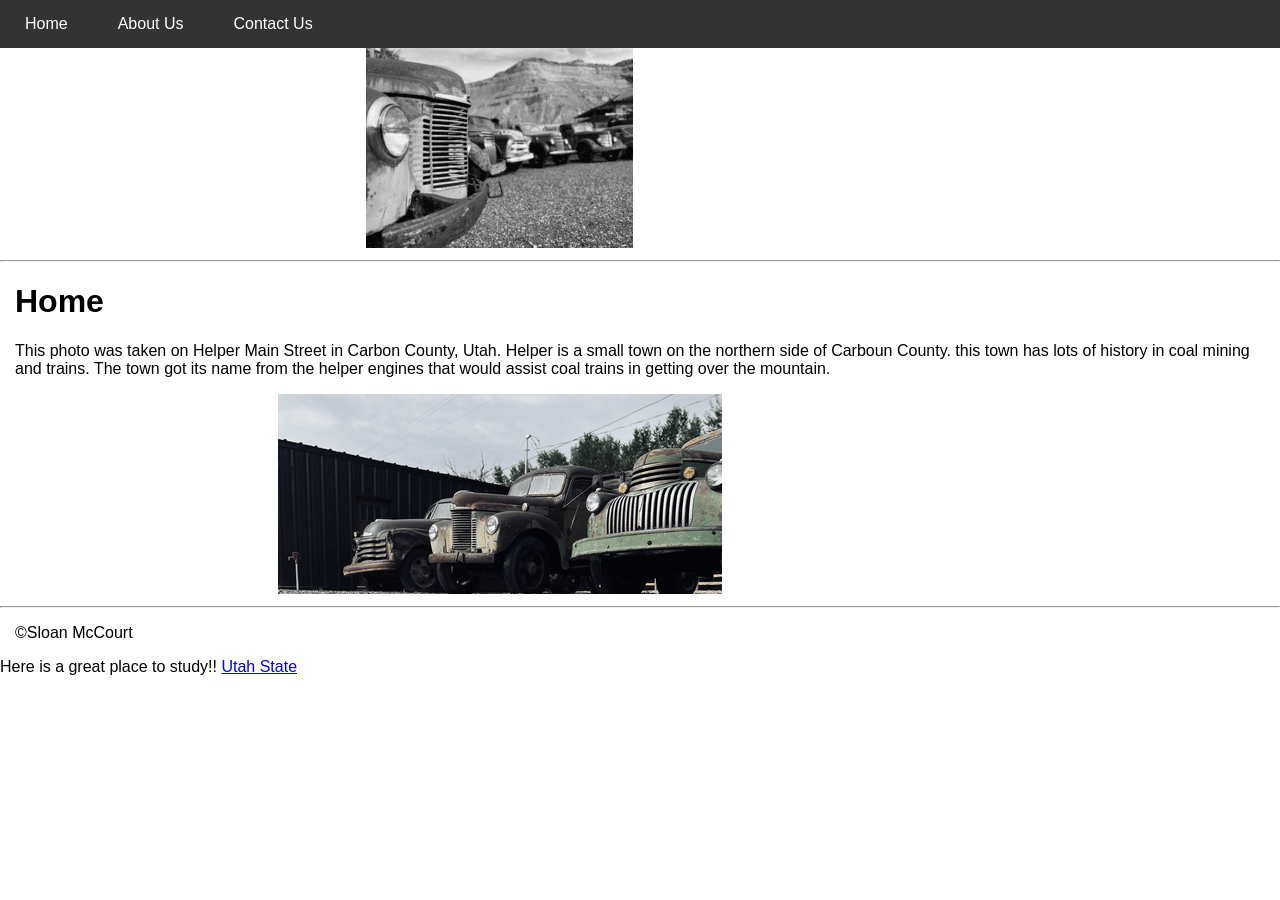
<file: index.html>
<!DOCTYPE html>
<html>
<head>
    <head>
    <meta charset="UTF-8">
    <meta name="viewport" content="width=device-width, initial-scale=1.0">

    <meta name="description" content="Explore Carbon County, Utah, and discover the history of Helper, a small mountain town known for its coal mining history, historic trains, and beautiful mountain surroundings.">

    <meta name="keywords" content="Carbon County, Utah, Helper Utah, coal mining, railroad history, mountain town">

    <meta name="author" content="Sloan McCourt">

    <link rel="stylesheet" href="style.css">
    <title>Carbon County: Home</title>
</head>
<body>
    <nav>
        <ul>
          <li><a href="index.html" class="active">Home</a></li>
          <li><a href= "aboutus.html">About Us</a></li>
          <li><a href="contact.html">Contact Us</a></li>
    </ul>
    </nav>
    
<img src= "images/IMG_1190.png" alt="Banner Image">
<hr>
  
<h1>Home</h1>
<p>This photo was taken on Helper Main Street in Carbon County, Utah. Helper is a small town on the northern side of Carboun County.
this town has lots of history in coal mining and trains. The town got its name from the helper engines that would assist coal trains in 
getting over the mountain.</p>
    <img src= "images/IMG_1203.png">
<hr>
<p>&copy;Sloan McCourt</p>
  Here is a great place to study!! <a href="http://usu.edu"> Utah State </a>
</body>
</html>
</file>
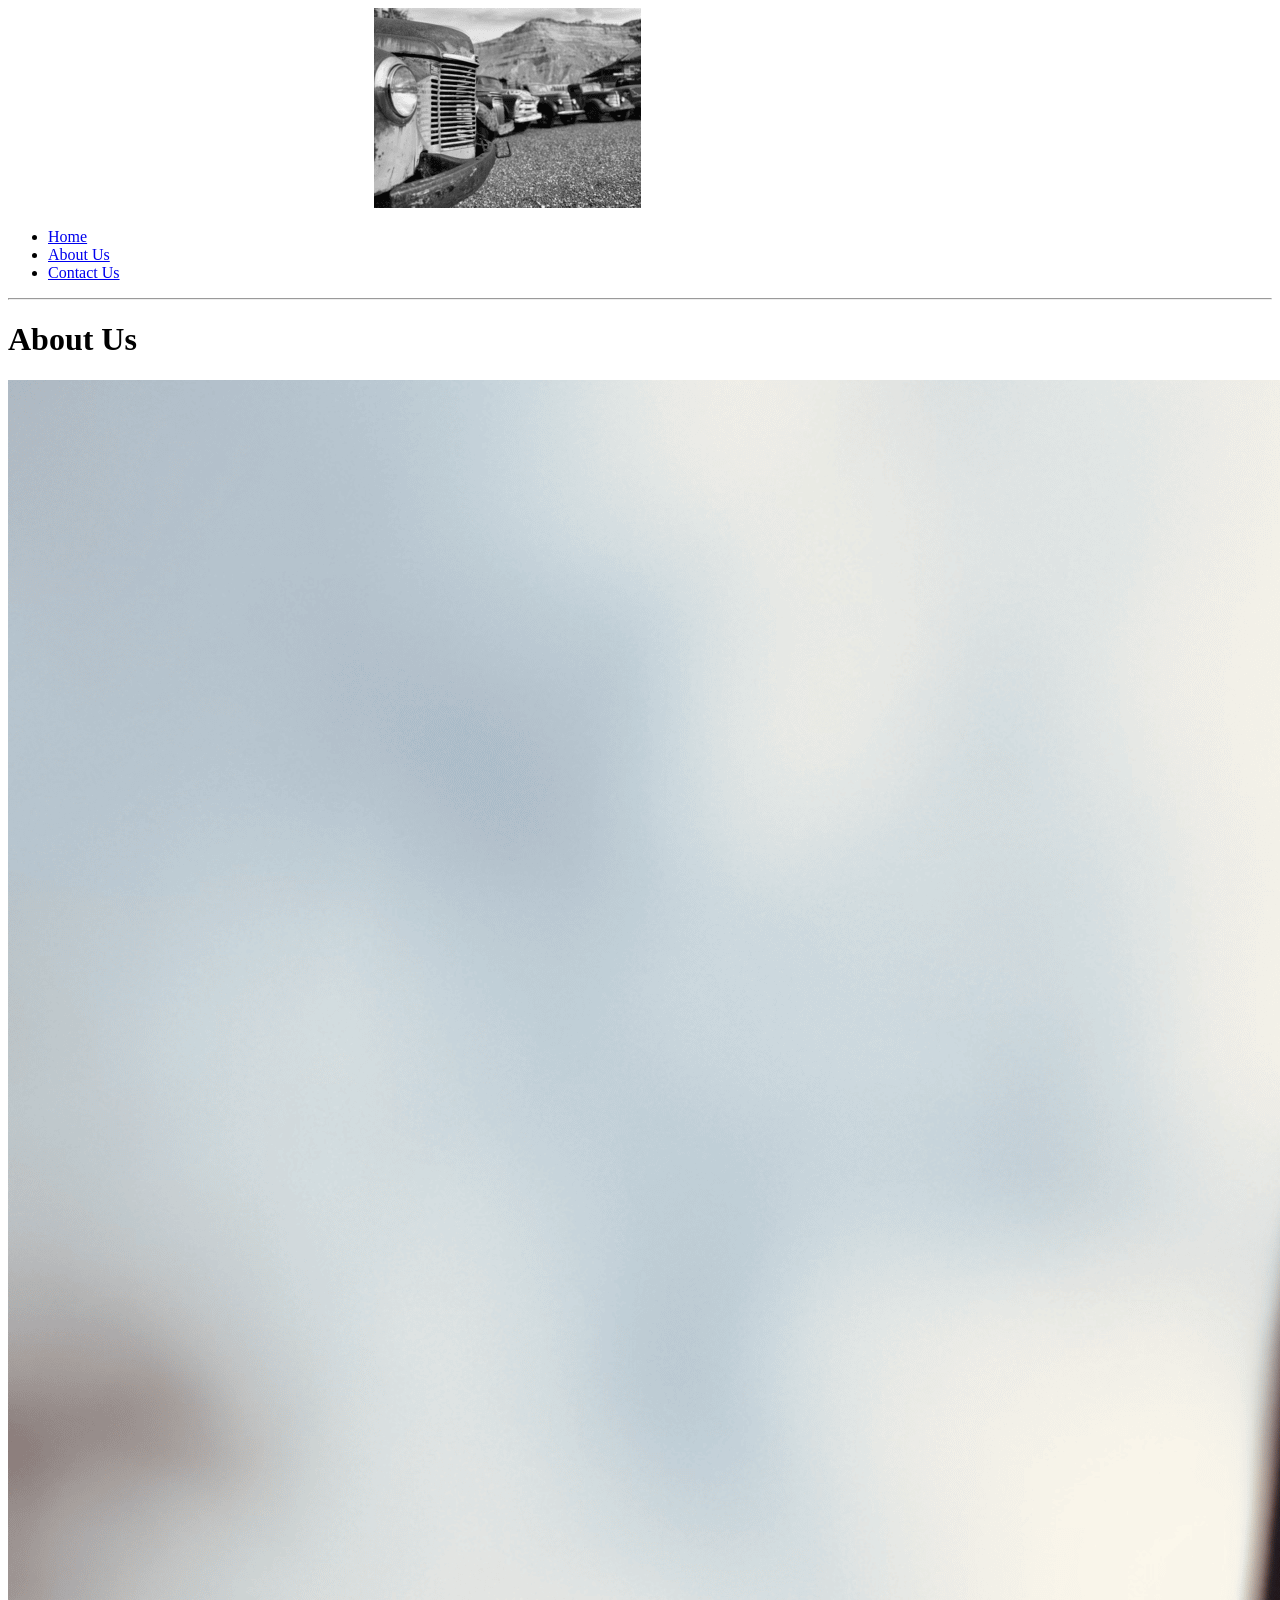
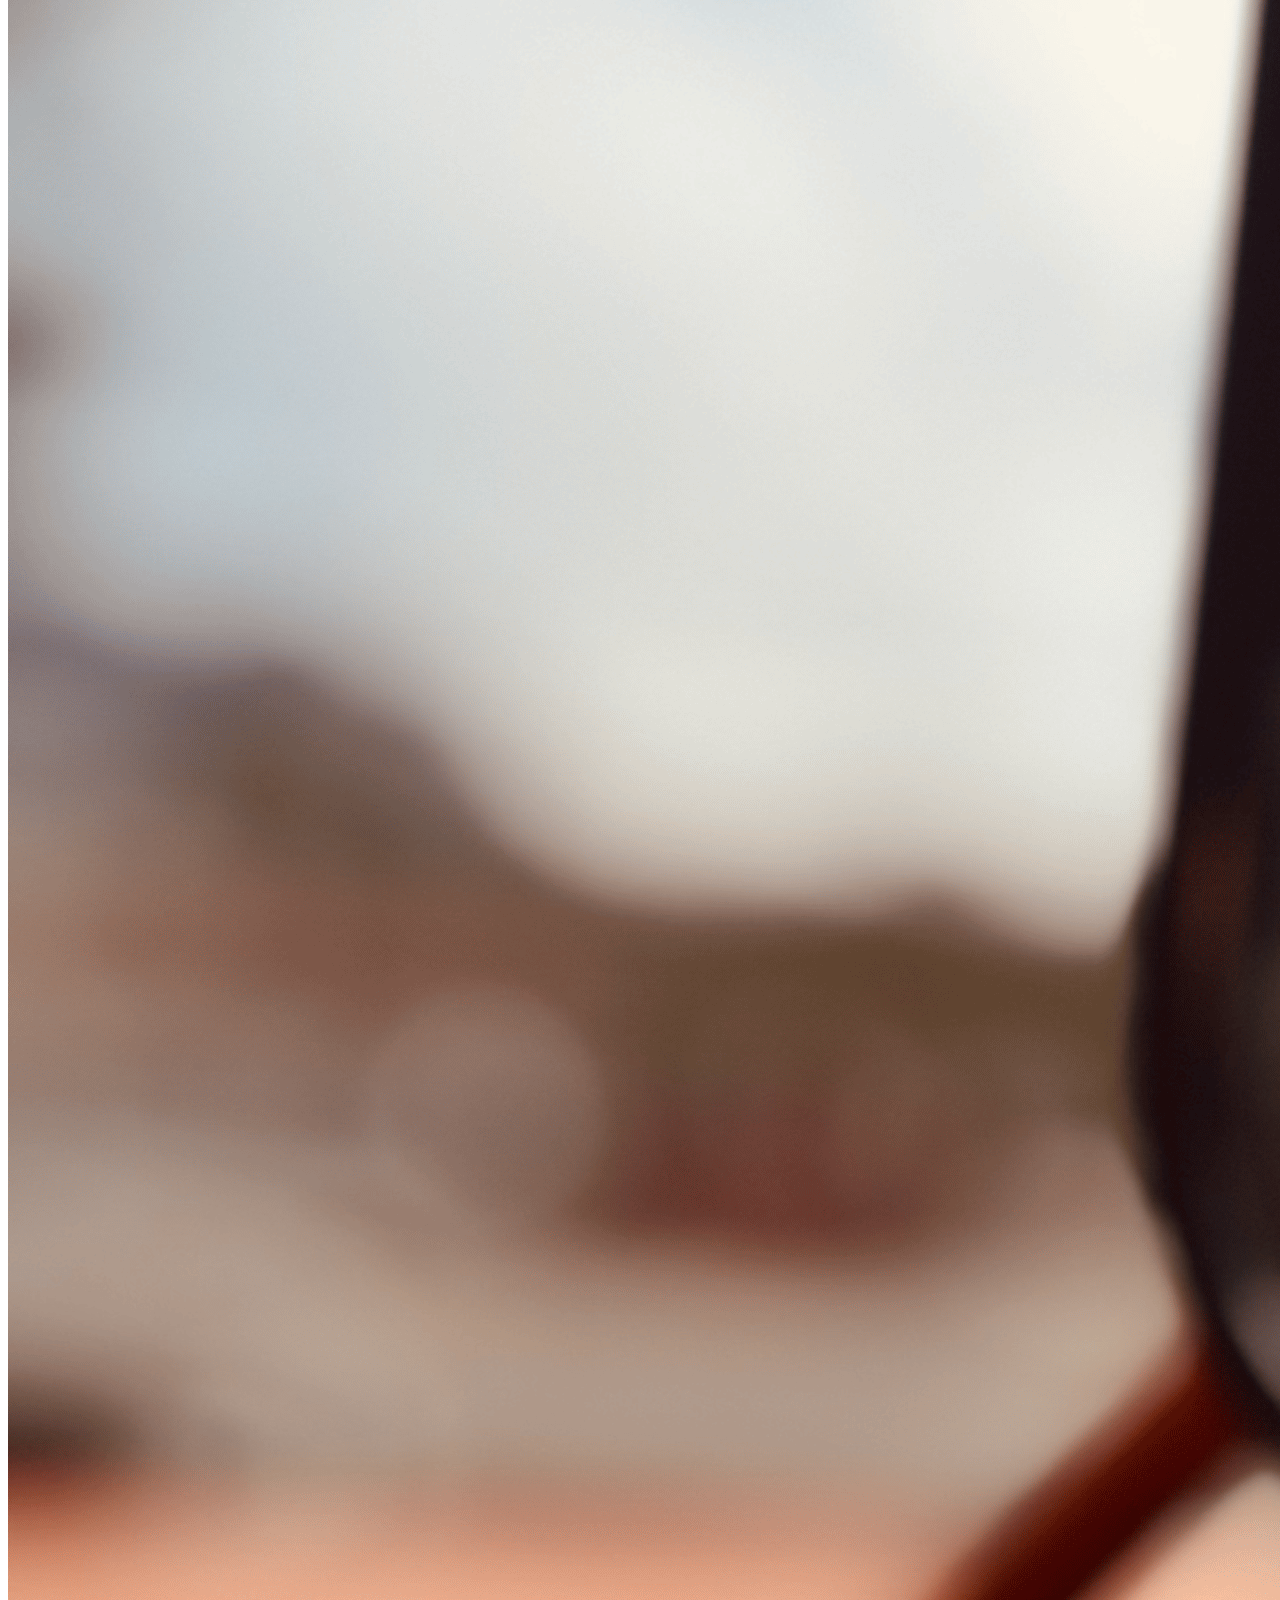
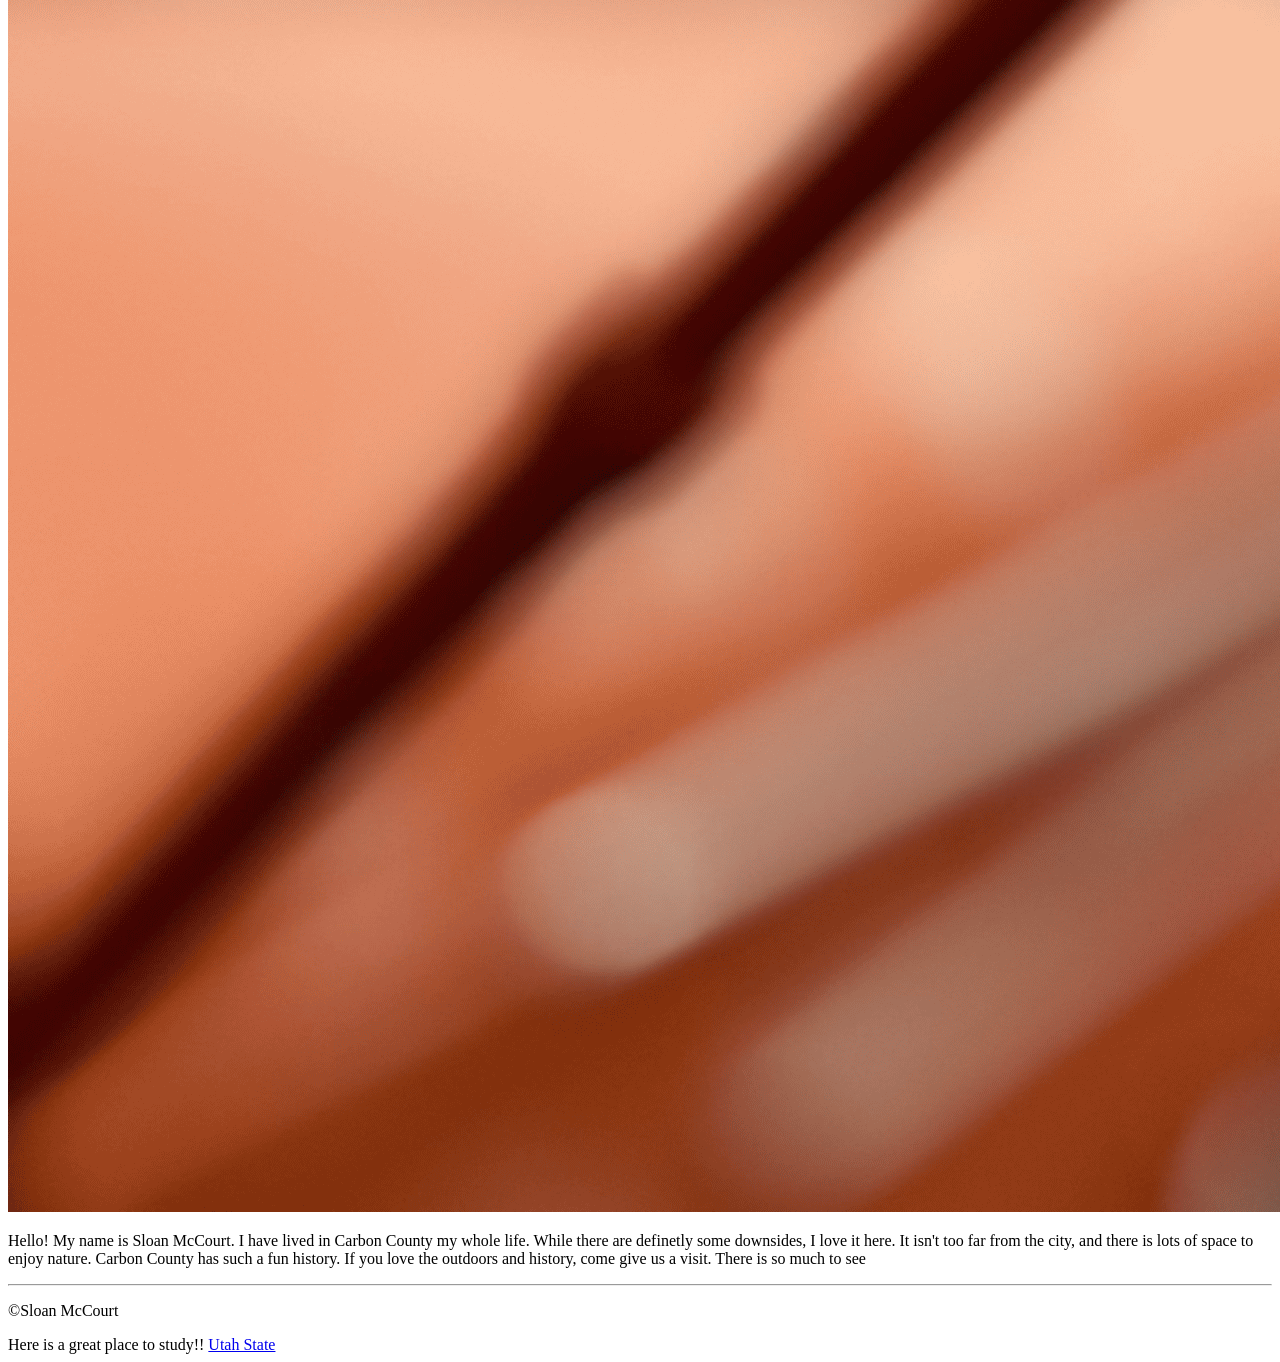
<file: about us.html>
<!DOCTYPE html>
<html>
<head>
<title>Carbon County:About Us</title>
</head>
<body>
<img src= "images/IMG_1190.png" alt="Banner Image">
    <ul>
          <li><a href="index.html">Home</a></li>
          <li><a href="aboutus.html">About Us</a></li>
          <li><a href="contact.html">Contact Us</a></li>
    </ul>
 
<hr>
  
<h1>About Us</h1>
<img src= "images/IMG_1205.png">
<p>Hello! My name is Sloan McCourt. I have lived in Carbon County my whole life. While there are definetly some
    downsides, I love it here. It isn't too far from the city, and there is lots of space to enjoy nature. Carbon County
    has such a fun history. If you love the outdoors and history, come give us a visit. There is so much to see </p>
<hr>
<p>&copy;Sloan McCourt</p>
  Here is a great place to study!! <a href="http://usu.edu"> Utah State </a>
</body>
</html>
</file>
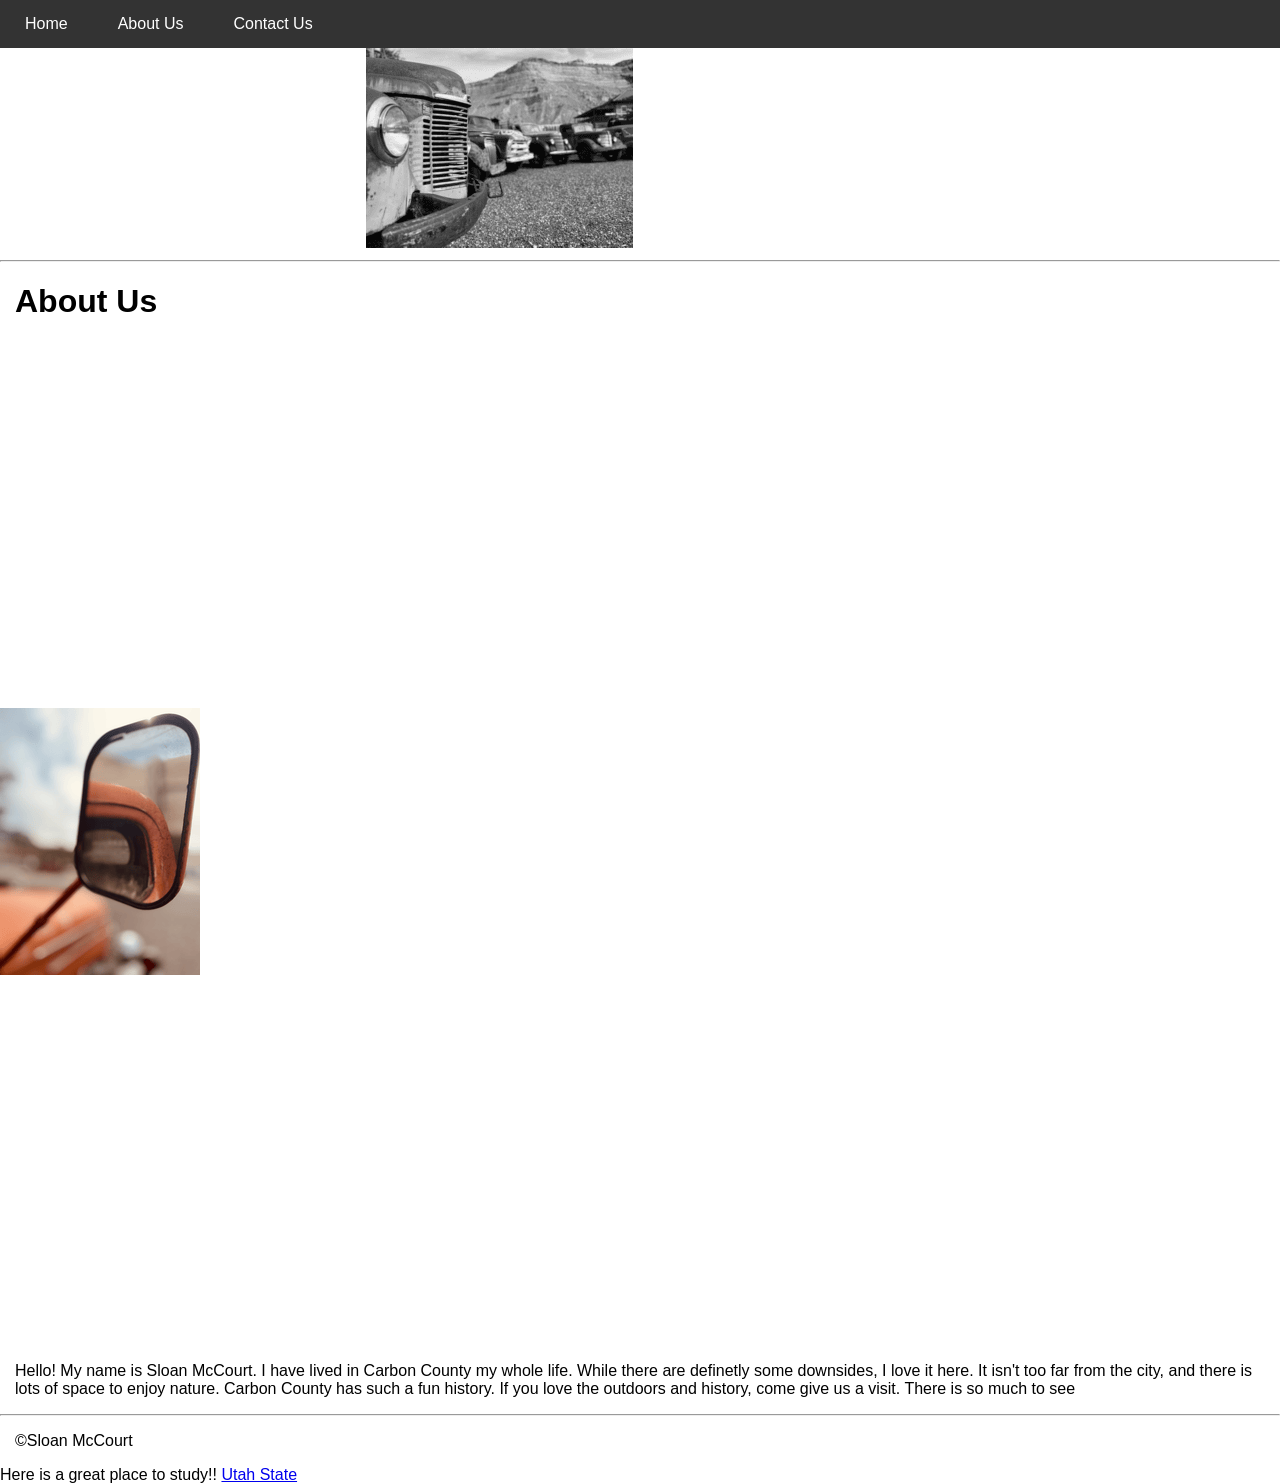
<file: aboutus.html>
<!DOCTYPE html>
<html>
<head>
    <meta charset="UTF-8">
    <meta name="viewport" content="width=device-width, initial-scale=1.0">

    <meta name="description" content="Learn about Carbon County, Utah, and the history of Helper, a community shaped by coal mining, railroad transportation, local traditions, and its beautiful mountain surroundings.">

    <meta name="keywords" content="About Carbon County, Helper Utah, coal mining history, railroad history, Utah community">

    <meta name="author" content="Sloan McCourt">

    <link rel="stylesheet" href="style.css">
    <title>Carbon County: Home</title>
</head>
<body>
    <nav>
         <ul>
          <li><a href="index.html">Home</a></li>
          <li><a href="aboutus.html" class="active">About Us</a></li>
          <li><a href="contact.html">Contact Us</a></li>
    </ul>
    </nav>
   
 <img src= "images/IMG_1190.png" alt="Banner Image">
<hr>
  
<h1>About Us</h1>
<img src= "images/IMG_1205 (1).png">
<p>Hello! My name is Sloan McCourt. I have lived in Carbon County my whole life. While there are definetly some
    downsides, I love it here. It isn't too far from the city, and there is lots of space to enjoy nature. Carbon County
    has such a fun history. If you love the outdoors and history, come give us a visit. There is so much to see </p>
<hr>
<p>&copy;Sloan McCourt</p>
  Here is a great place to study!! <a href="http://usu.edu"> Utah State </a>
</body>
</html>
</file>
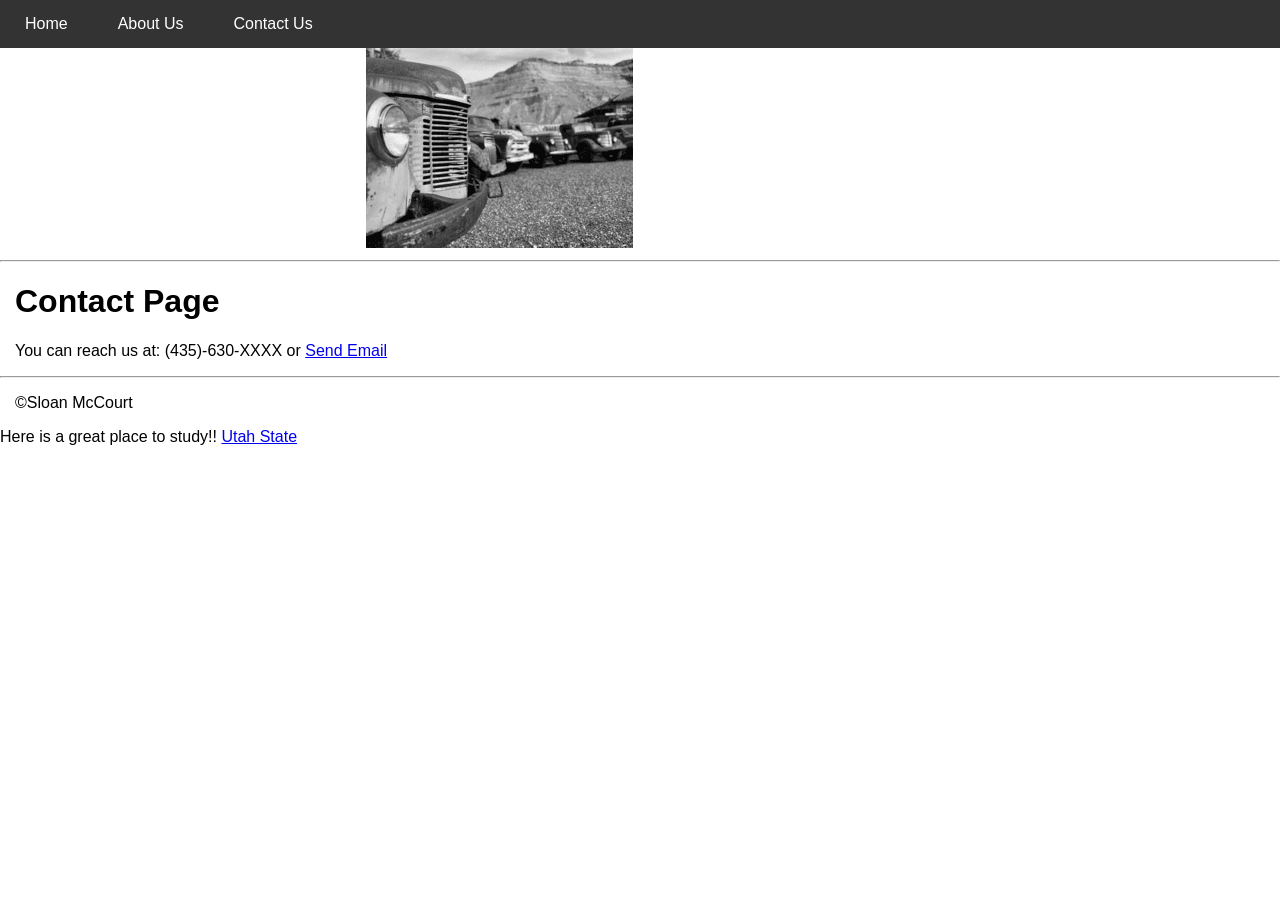
<file: contact.html>
<!DOCTYPE html>
<html>
<head>
    <meta charset="UTF-8">
    <meta name="viewport" content="width=device-width, initial-scale=1.0">

    <meta name="description" content="Contact Carbon County to learn more about the community, local history, and resources in Helper, Utah. Find information and ways to get in touch with us.">

    <meta name="keywords" content="Contact Carbon County, Helper Utah contact, Utah community information, local resources">

    <meta name="author" content="Sloan McCourt">

    <link rel="stylesheet" href="style.css">
    <title>Carbon County: Home</title>
</head>    
<body>
    <nav>
         <ul>
          <li><a href="index.html">Home</a></li>
          <li><a href="aboutus.html">About Us</a></li>
          <li><a href="contact.html" class="active">Contact Us</a></li>
    </ul>
    </nav>
   
 <img src= "images/IMG_1190.png" alt="Banner Image">
<hr>
  
<h1>Contact Page</h1>
<p>You can reach us at:
(435)-630-XXXX or
<a href="mailto:carboncounty1894@gmail.com">Send Email</a></p>
<hr>
<p>&copy;Sloan McCourt</p>
  Here is a great place to study!! <a href="http://usu.edu"> Utah State </a>
</body>
</html>
</file>
<file: style.css>
nav {
  background-color: #333;
  position: sticky;
  top: 0;
  width: 100%;
  z-index: 1000;
}
nav ul {
  list-style-type: none;
  margin: 0;
  padding: 0;
  display: flex;
}
nav ul li a {
  display: block;
  color: white;
  text-decoration: none;
  padding: 15px 25px;
}
nav ul li a:hover:not(.active){
  background-color:#4CAF50;
  color: white;
}
body{
  margin: 0;
  font-family: Arial, sans-serif;
}
h1, p {
  margin-left: 15px;
}
</file>
